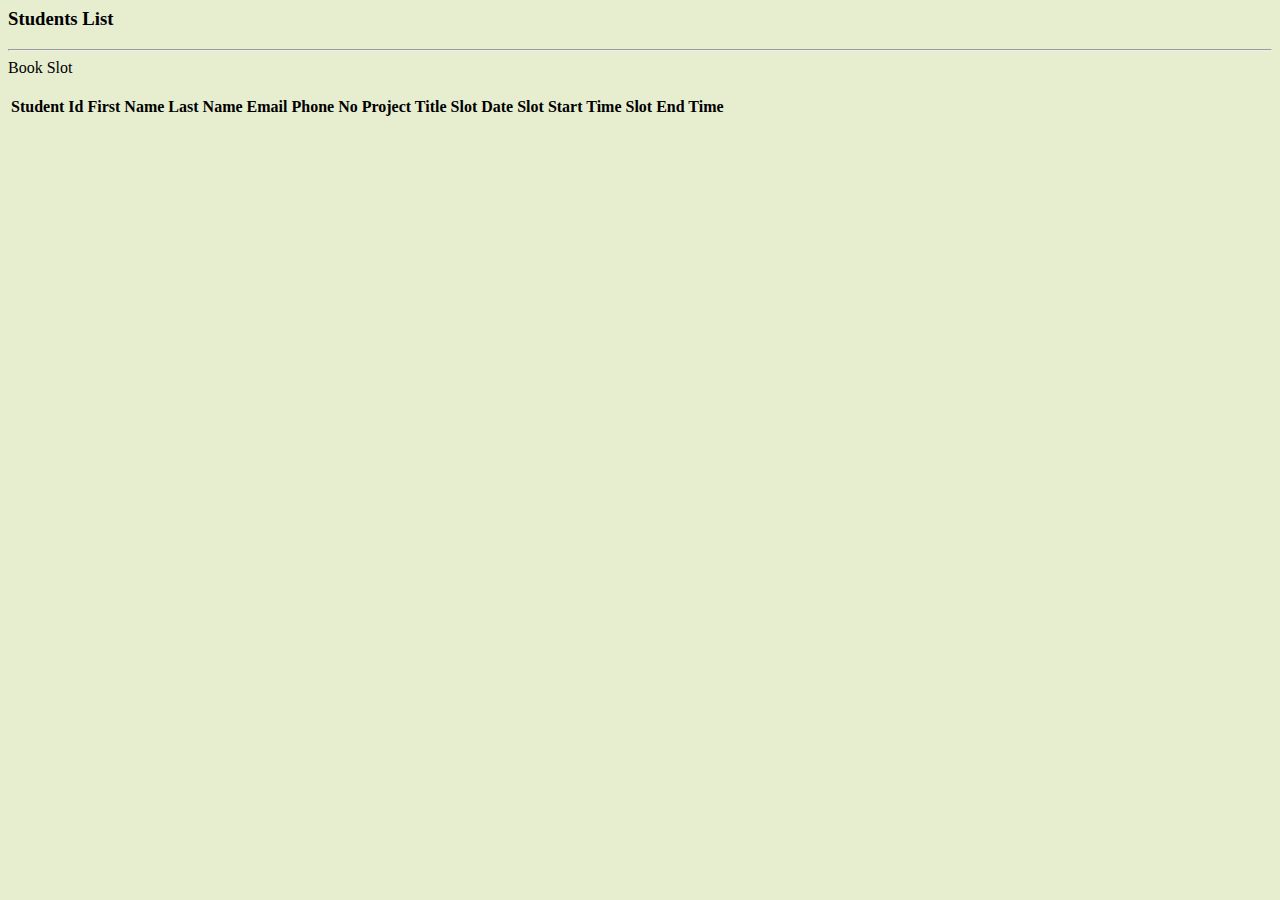
<file: src/main/resources/templates/studentSlotDetails.html>
<html lang="en" xmlns:th="http://www.thymeleaf.org">

<head>
<title>List Employees</title>

<link rel="stylesheet" type="text/css"
	href="https://cdn.datatables.net/v/bs4/dt-1.10.25/datatables.min.css" />
<link rel="stylesheet"
	href="https://cdn.jsdelivr.net/npm/bootstrap@4.6.0/dist/css/bootstrap.min.css"
	integrity="sha384-B0vP5xmATw1+K9KRQjQERJvTumQW0nPEzvF6L/Z6nronJ3oUOFUFpCjEUQouq2+l"
	crossorigin="anonymous" />
</head>

<body style="background-color : #e7eed0 ">

	<div class="container">

		<h3>Students List</h3>

		<hr />
		<a th:href="@{/index}" class="btn btn-primary">Book Slot</a> <br /> <br />
		<table class="table table-bordered table-striped"
			id="studentSlotsTable">

			<thead>
				<tr>
					<th>Student Id</th>
					<th>First Name</th>
					<th>Last Name</th>
					<th>Email</th>
					<th>Phone No</th>
					<th>Project Title</th>
					<th>Slot Date</th>
					<th>Slot Start Time</th>
					<th>Slot End Time</th>
<!-- 					<th>Action</th>
 -->				</tr>
			</thead>
			<tbody>
				<tr th:each="studentsDetails: ${studentsDetails}">
					<td th:text="${studentsDetails.student.id}" />
					<td th:text="${studentsDetails.student.firstName}" />
					<td th:text="${studentsDetails.student.lastName}" />
					<td th:text="${studentsDetails.student.email}" />
					<td th:text="${studentsDetails.student.phoneNumber}" />
					<td th:text="${studentsDetails.student.projectTitle}" />
					<td th:text="${studentsDetails.slot.date}" />
					<td th:text="${studentsDetails.slot.startTime}" />
					<td th:text="${studentsDetails.slot.endTime}" />
					<!-- <td><a th:href="@{/showUpdateForm(registrationId=${studentsDetails.id})}"
						class="btn btn-info">Update</a></td> -->
				</tr>
			</tbody>

		</table>
	</div>

	<script
		src="https://ajax.googleapis.com/ajax/libs/jquery/3.5.1/jquery.min.js"></script>
	<script type="text/javascript"
		src="https://cdn.datatables.net/v/bs4/dt-1.10.25/datatables.min.js"></script>
	<script>
		$(document).ready(function() {
			alert($studentsDetails);
			$("#studentSlotsTable").DataTable({
				'aoColumnDefs' : [ {
					'bSortable' : false,
					'aTargets' : [ -1 ]
				/* 1st one, start by the right */
				} ]
			});
		})
	</script>
</body>

</html>
</file>
